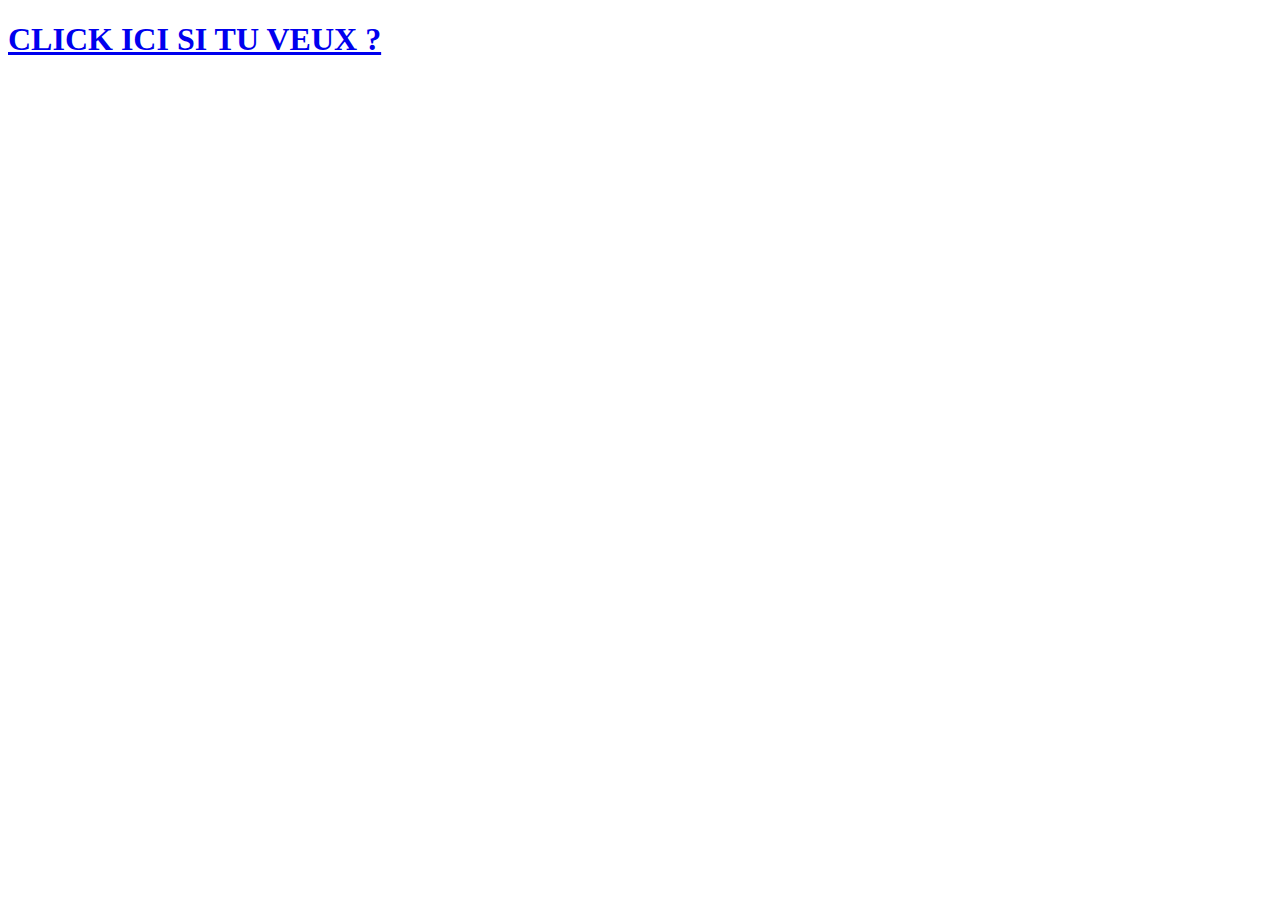
<file: index (2).html>
<!DOCTYPE html>

<html>
	<head>
		<meta charset="utf-8">
		<title> titre ultra BG </title>
		<link rel="stylesheet" type="text/css" href="C:\Users\ritae\3D Objects\website\style.css">
	</head>

	<body>
		
		<div id= "carte">

			<a href="https://www.youtube.com/watch?v=7yE5dRQatyY"><h1>CLICK ICI SI TU VEUX ?</h1></a>

		</div>



	</body>
</file>
